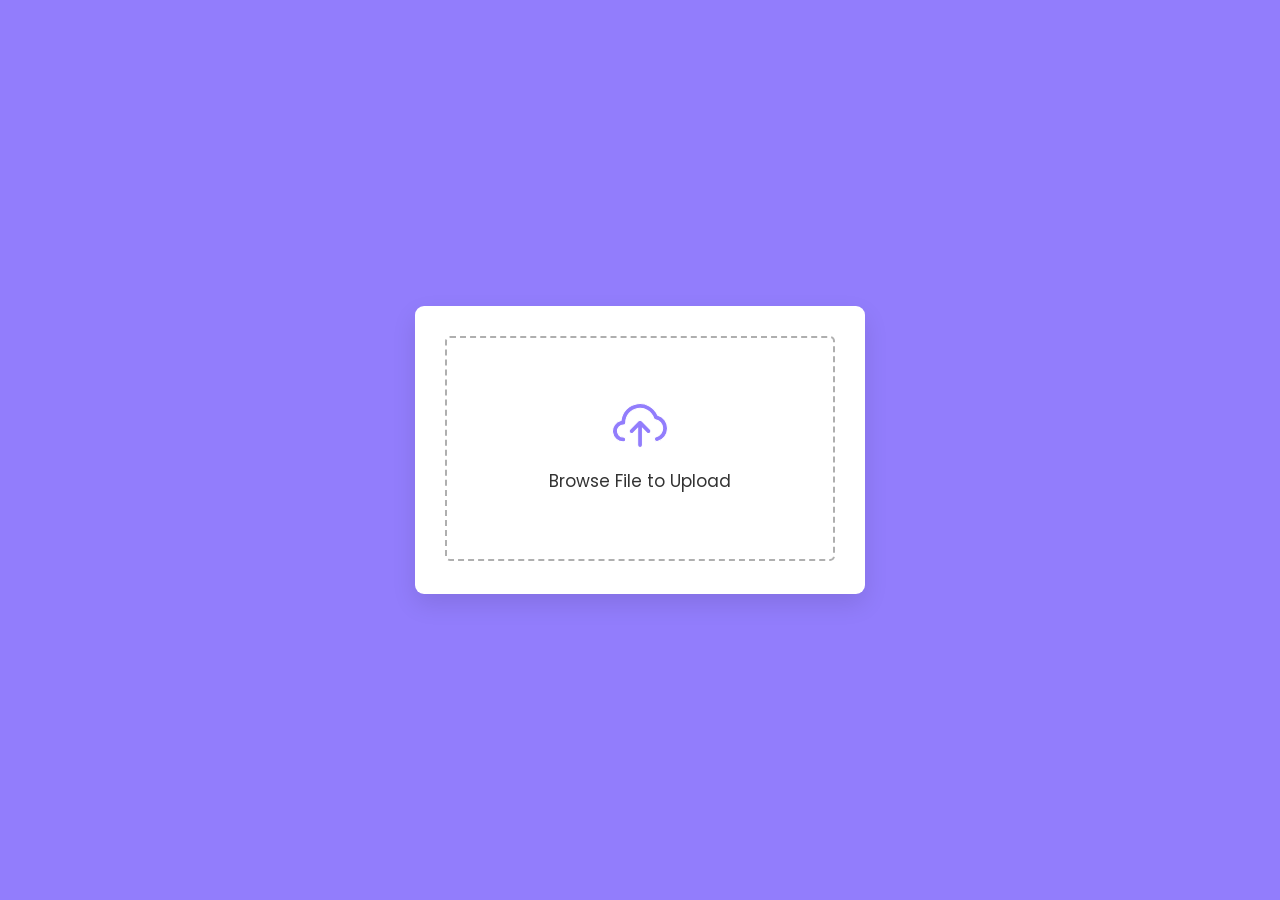
<file: image-compressor/index.html>
<!DOCTYPE html>
<!-- Coding By CodingNepal - youtube.com/codingnepal -->
<html lang="en" dir="ltr">
  <head>
    <meta charset="utf-8" />
    <title>Resize and Compress Images | CodingNepal</title>
    <link rel="stylesheet" href="style.css" />
    <meta name="viewport" content="width=device-width, initial-scale=1.0" />
    <script src="script.js" defer></script>
  </head>
  <body>
    <div class="wrapper">
      <div class="upload-box">
        <input type="file" accept="image/*" hidden />
        <img src="upload-icon.svg" alt="Upload Icon" />
        <p>Browse File to Upload</p>
      </div>
      <div class="content">
        <div class="row sizes">
          <div class="column width">
            <label>Width</label>
            <input type="number" />
          </div>
          <div class="column height">
            <label>Height</label>
            <input type="number" />
          </div>
        </div>
        <div class="row checkboxes">
          <div class="column ratio">
            <input type="checkbox" id="ratio" checked />
            <label for="ratio">Lock aspect ratio</label>
          </div>
          <div class="column quality">
            <input type="checkbox" id="quality" />
            <label for="quality">Reduce quality</label>
          </div>
        </div>
        <button class="download-btn">Download Image</button>
      </div>
    </div>
  </body>
</html>
</file>
<file: image-compressor/style.css>
/* Import Google font - Poppins */
@import url("https://fonts.googleapis.com/css2?family=Poppins:wght@400;500;600&display=swap");

* {
  margin: 0;
  padding: 0;
  box-sizing: border-box;
  font-family: "Poppins", sans-serif;
}

body {
  display: flex;
  align-items: center;
  justify-content: center;
  min-height: 100vh;
  background: #927dfc;
  padding: 20px;
}

.wrapper {
  width: 450px;
  height: 288px;
  padding: 30px;
  background: #fff;
  border-radius: 9px;
  box-shadow: 0 10px 25px rgba(0, 0, 0, 0.1);
  transition: height 0.2s ease;
}

.wrapper.active {
  height: 537px;
}

.wrapper .upload-box {
  height: 225px;
  display: flex;
  cursor: pointer;
  align-items: center;
  justify-content: center;
  flex-direction: column;
  border-radius: 5px;
  border: 2px dashed #afafaf;
  transition: border-color 0.2s ease, background-color 0.2s ease;
}

.wrapper .upload-box:hover {
  border-color: #927dfc;
  background-color: #faf9ff;
}

.wrapper.active .upload-box {
  border: none;
  background: none;
}

.upload-box p {
  font-size: 1.06rem;
  margin-top: 20px;
  color: #333;
}

.wrapper.active .upload-box p {
  display: none;
}

.wrapper.active .upload-box img {
  width: 100%;
  height: 100%;
  object-fit: cover;
  border-radius: 5px;
}

.wrapper .content {
  opacity: 0;
  margin-top: 28px;
  pointer-events: none;
}

.wrapper.active .content {
  opacity: 1;
  pointer-events: auto;
  transition: opacity 0.5s 0.05s ease;
}

.content .row {
  display: flex;
  justify-content: space-between;
}

.content .row .column {
  width: calc(100% / 2 - 15px);
}

.row .column label {
  font-size: 1.06rem;
  color: #333;
}

.sizes .column input {
  width: 100%;
  height: 49px;
  outline: none;
  margin-top: 7px;
  padding: 0 15px;
  font-size: 1.06rem;
  border-radius: 4px;
  border: 1px solid #aaa;
  transition: border 0.2s ease;
}

.sizes .column input:focus {
  padding: 0 14px;
  border: 2px solid #927dfc;
}

.content .checkboxes {
  margin-top: 20px;
}

.checkboxes .column {
  display: flex;
  align-items: center;
  cursor: pointer;
}

.checkboxes .column input {
  width: 17px;
  height: 17px;
  margin-right: 9px;
  accent-color: #927dfc;
  cursor: pointer;
}

.checkboxes .column label {
  cursor: pointer;
  user-select: none;
}

.content .download-btn {
  width: 100%;
  color: #fff;
  outline: none;
  border: none;
  cursor: pointer;
  font-size: 1.06rem;
  font-weight: 500;
  border-radius: 5px;
  padding: 15px 0;
  margin: 30px 0 10px;
  background: #927dfc;
  text-transform: uppercase;
  transition: background 0.2s ease, transform 0.1s ease;
}

.content .download-btn:hover {
  background: #7d64fa;
}

.content .download-btn:active {
  transform: scale(0.99);
}
</file>
